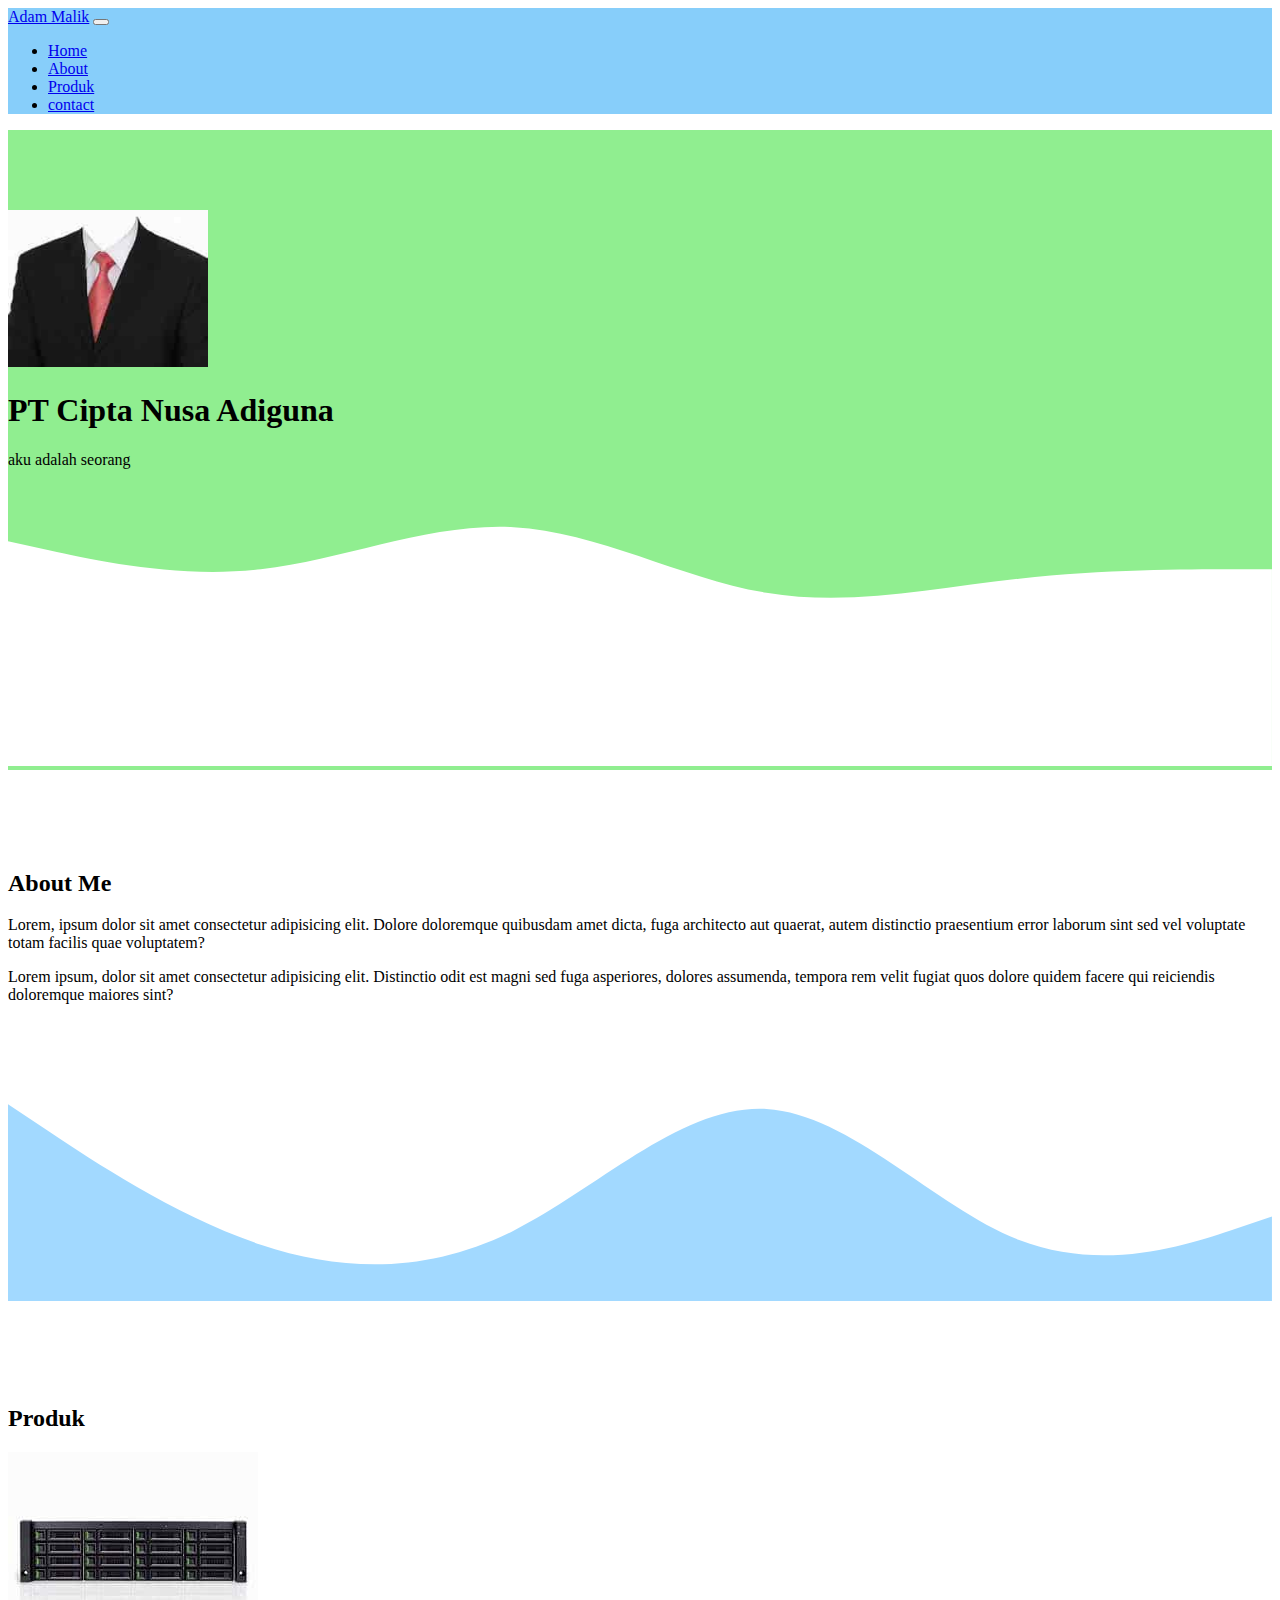
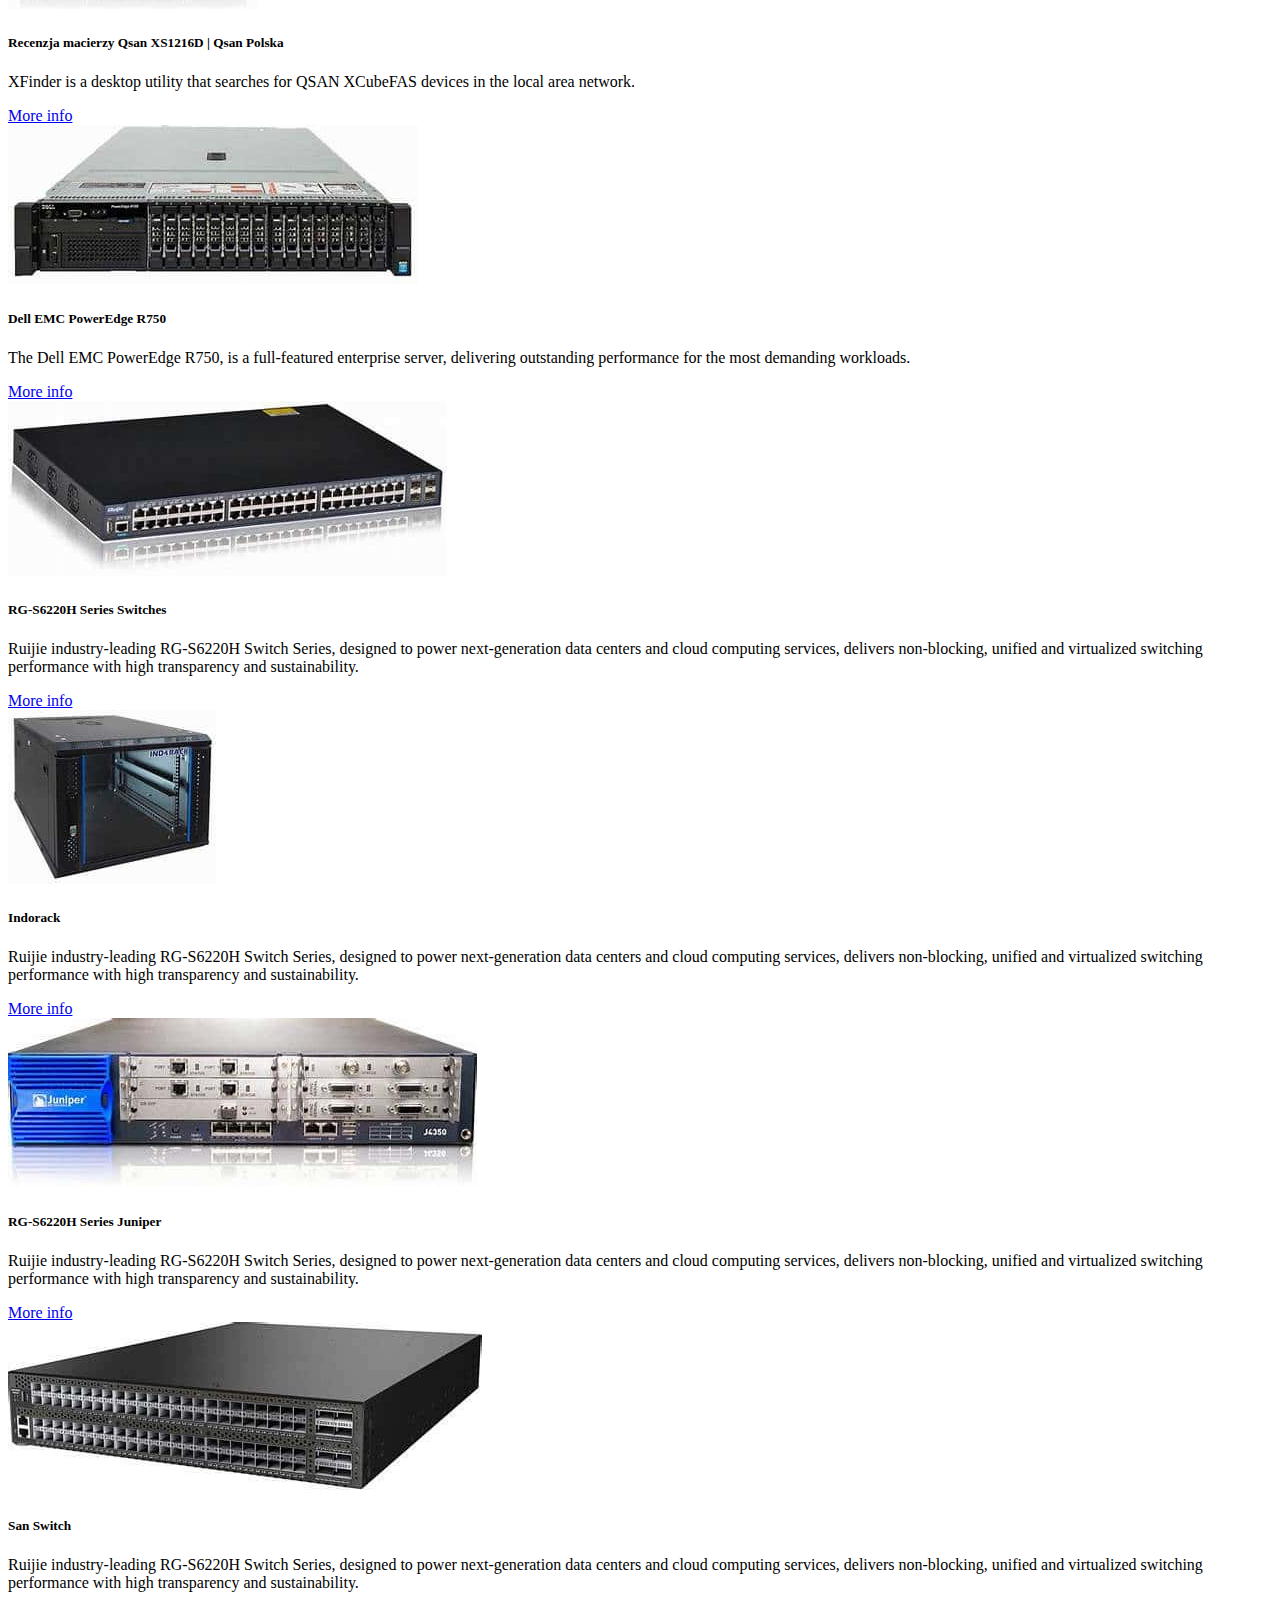
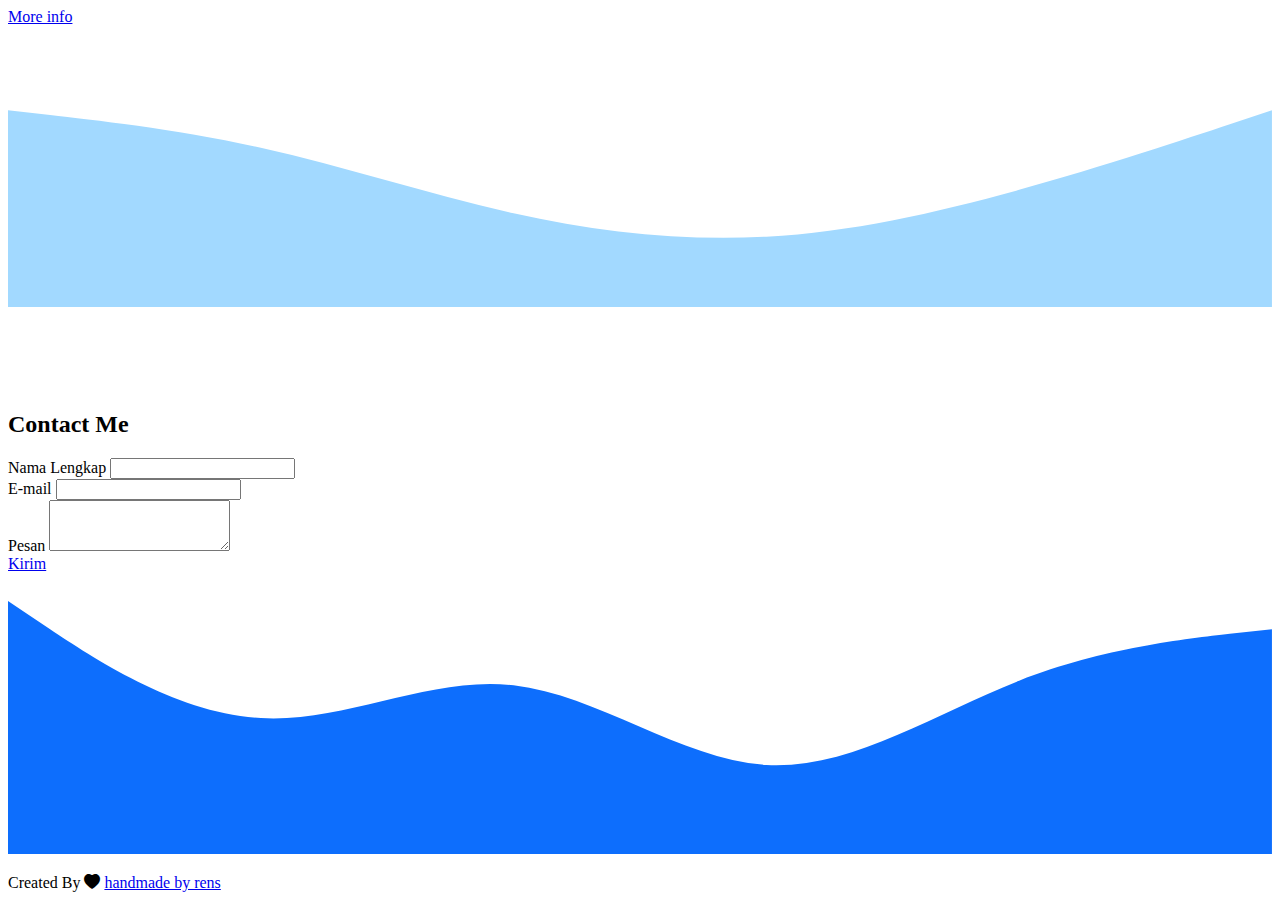
<file: index.html>
<!DOCTYPE html>
<html lang="en">
  <head>
    <!-- Required meta tags -->
    <meta charset="utf-8" />
    <meta name="viewport" content="width=device-width, initial-scale=1" />

    <!-- Bootstrap CSS -->
    <link href="https://cdn.jsdelivr.net/npm/bootstrap@5.0.2/dist/css/bootstrap.min.css" rel="stylesheet" integrity="sha384-EVSTQN3/azprG1Anm3QDgpJLIm9Nao0Yz1ztcQTwFspd3yD65VohhpuuCOmLASjC" crossorigin="anonymous" />
    
    <!-- Bootstrap icons -->
    <link rel="stylesheet" href="https://cdn.jsdelivr.net/npm/bootstrap-icons@1.8.3/font/bootstrap-icons.css"/>

    <!-- my css -->
    <link rel="stylesheet" href="style.css" />

    <title>curiculum Vitae</title>
  </head>
  <body id="home">
    <!-- navbar -->
    <nav class="navbar navbar-expand-lg navbar-light shadow-sm fixed-top" style="background-color: lightskyblue">
      <div class="container">
        <a class="navbar-brand" href="#">Adam Malik</a>
        <button class="navbar-toggler" type="button" data-bs-toggle="collapse" data-bs-target="#navbarNav" aria-controls="navbarNav" aria-expanded="false" aria-label="Toggle navigation">
          <span class="navbar-toggler-icon"></span>
        </button>
        <div class="collapse navbar-collapse" id="navbarNav">
          <ul class="navbar-nav ms-auto">
            <li class="nav-item">
              <a class="nav-link active" aria-current="page" href="#Home">Home</a>
            </li>
            <li class="nav-item">
              <a class="nav-link active" href="#about">About</a>
            </li>
            <li class="nav-item">
              <a class="nav-link active" href="#produk">Produk</a>
            </li>
            <li class="nav-item">
              <a class="nav-link active" href="#contact">contact  </a>

            </li>
            </li>
          </ul>
        </div>
      </div>
    </nav>
    <!-- akhir navbar -->

    <!-- jumbotron -->
    <div id="Home"</div>
    <section class="jumbotron text-center">
      <img src="img/formal.jpg" alt="PT Ciptanusa Adiguna" width="200" class="rounded-circle img-thumbnail" />
      <h1 class="display-10">PT Cipta Nusa Adiguna</h1>
      <p class="lead">aku adalah seorang</p>
      <svg xmlns="http://www.w3.org/2000/svg" viewBox="0 0 1440 320">
        <path
          fill="#ffffff"
          fill-opacity="1"
          d="M0,64L48,74.7C96,85,192,107,288,96C384,85,480,43,576,48C672,53,768,107,864,122.7C960,139,1056,117,1152,106.7C1248,96,1344,96,1392,96L1440,96L1440,320L1392,320C1344,320,1248,320,1152,320C1056,320,960,320,864,320C768,320,672,320,576,320C480,320,384,320,288,320C192,320,96,320,48,320L0,320Z"
        ></path>
      </svg>
    </section>
    <!-- akhir jumbotron -->

    <!-- about -->
    <section id="about"> </section>
      <div class="container">
        <div class="row text-center mb-5"
          <div class="col">
            <h2>About Me</h2>
          </div>
          <div class="row justify-content-center fs-5 text-start ">
            <div class="col-md-5 mb-3">
              <p>Lorem, ipsum dolor sit amet consectetur adipisicing elit. Dolore doloremque quibusdam amet dicta, fuga architecto aut quaerat, autem distinctio praesentium error laborum sint sed vel voluptate totam facilis quae voluptatem?</p>
            </div>
          <div class="col-md-5"
            <p>Lorem ipsum, dolor sit amet consectetur adipisicing elit. Distinctio odit est magni sed fuga asperiores, dolores assumenda, tempora rem velit fugiat quos dolore quidem facere qui reiciendis doloremque maiores sint?</p>     
          </div>
          </div>
        </div>
          <svg xmlns="http://www.w3.org/2000/svg" viewBox="0 0 1440 320"><path fill="#a2d9ff" fill-opacity="1" d="M0,96L48,128C96,160,192,224,288,256C384,288,480,288,576,240C672,192,768,96,864,101.3C960,107,1056,213,1152,250.7C1248,288,1344,256,1392,240L1440,224L1440,320L1392,320C1344,320,1248,320,1152,320C1056,320,960,320,864,320C768,320,672,320,576,320C480,320,384,320,288,320C192,320,96,320,48,320L0,320Z"></path></svg>

    <!-- akhir about -->

    <!-- produk-->
    <section id="produk"</section>  
      <div class="container">
        <div class="row text-center mb-5">
          <div class="col">
            <h2>Produk</h2>

          </div>
        </div>
        <div class="row ">
          <div class="col-md-4 mb-3">
            <div class="card mb-5">
              <img src="img/Qsan.jpg" class="card-img-top" alt="...">
              <div class="card-body text-center">
                <h5 class="card-title">Recenzja macierzy Qsan XS1216D | Qsan Polska</h5>
                <p class="card-text">XFinder is a desktop utility that searches for QSAN XCubeFAS devices in the local area network.</p>
                <a href="Qsan.html" class="btn btn-primary">More info</a>
              </div>
            </div>
          </div>
          <div class="col-md-4 mb-3">
            <div class="card mb-5">
              <img src="img/Dell.jpg" class="card-img-top" alt="...">
              <div class="card-body text-center">
                <h5 class="card-title">Dell EMC PowerEdge R750</h5>
                <p class="card-text">The Dell EMC PowerEdge R750, is a full-featured
                  enterprise server, delivering outstanding performance for
                  the most demanding workloads.</p>
                <a href="Dell.html" class="btn btn-primary">More info</a>
              </div>
            </div>
          </div>
          <div class="col-md-4 mb-3">
            <div class="card mb-5">
              <img src="img/Ruijie.jpg" class="card-img-top" alt="...">
              <div class="card-body text-center">
                <h5 class="card-title">RG-S6220H Series Switches</h5>
                <p class="card-text">Ruijie industry-leading RG-S6220H Switch Series, designed to power next-generation data centers and cloud computing services, delivers non-blocking, unified and virtualized switching performance with high transparency and sustainability. </p>
                <a href="ruijie.html" class="btn btn-primary  ">More info</a>
              </div>
            </div>
          </div>
          <div class="col-md-4 mb-3">
            <div class="card mb-5">
              <img src="img/indorack.jpg" class="card-img-top" alt="...">
              <div class="card-body text-center">
                <h5 class="card-title">Indorack</h5>
                <p class="card-text">Ruijie industry-leading RG-S6220H Switch Series, designed to power next-generation data centers and cloud computing services, delivers non-blocking, unified and virtualized switching performance with high transparency and sustainability. </p>
                <a href="Indorack.html" class="btn btn-primary  ">More info</a>
              </div>
            </div>
          </div>
          <div class="col-md-4 mb-3">
            <div class="card mb-5">
              <img src="img/juniper.jpg" class="card-img-top" alt="...">
              <div class="card-body text-center">
                <h5 class="card-title">RG-S6220H Series Juniper</h5>
                <p class="card-text">Ruijie industry-leading RG-S6220H Switch Series, designed to power next-generation data centers and cloud computing services, delivers non-blocking, unified and virtualized switching performance with high transparency and sustainability. </p>
                <a href="juniper.html" class="btn btn-primary  ">More info</a>
              </div>
            </div>
          </div>
          <div class="col-md-4 mb-3">
            <div class="card mb-5">
              <img src="img/san switch.jpg" class="card-img-top" alt="...">
              <div class="card-body text-center">
                <h5 class="card-title">San Switch</h5>
                <p class="card-text">Ruijie industry-leading RG-S6220H Switch Series, designed to power next-generation data centers and cloud computing services, delivers non-blocking, unified and virtualized switching performance with high transparency and sustainability. </p>
                <a href="sanswitch.html" class="btn btn-primary  ">More info</a>
              </div>
            </div>
          </div>
        </div>
      </div>      
            
      <svg xmlns="http://www.w3.org/2000/svg" viewBox="0 0 1440 320 "><path fill="#a2d9ff" fill-opacity="1" d="M0,96L48,101.3C96,107,192,117,288,138.7C384,160,480,192,576,213.3C672,235,768,245,864,240C960,235,1056,213,1152,186.7C1248,160,1344,128,1392,112L1440,96L1440,320L1392,320C1344,320,1248,320,1152,320C1056,320,960,320,864,320C768,320,672,320,576,320C480,320,384,320,288,320C192,320,96,320,48,320L0,320Z"></path></svg>
    <!-- akhir produk -->

    <!-- contact -->
    <section id="contact"</section>
      <div class="container">
        <div class="row text-center mb-5">
          <div class="col">
            <h2>Contact Me</h2>
          </div>
        </div>
        <div class="row">
          <div class="col-md-8">
            <form>
              <div class="mb-3">
                <label for="name" class="form-label">Nama Lengkap</label>
                <input type="text" class="form-control" id="name" aria-describedby="emailHelp">
                <div id="emailHelp" class="form-text"></div>
              </div>
              <div class="mb-3">
                <label for="email" class="form-label">E-mail</label>
                <input type="email" class="form-control" id="email " aria-describedby="emailHelp">
                <div id="emailHelp" class="form-text"></div>
              </div>
              <div class="mb-3">
                <label for="pesan" class="form-label">Pesan</label>
                <textarea class="form-control" id="pesan" rows="3"></textarea>
              </div
             <div>  <a href="berhasi.html" class="btn btn-success">Kirim</a>
              
            </form>
          </div>
        </div>
      </div>
      <svg xmlns="http://www.w3.org/2000/svg" viewBox="0 0 1440 320"><path fill="#0d6efd" fill-opacity="1" d="M0,32L48,64C96,96,192,160,288,165.3C384,171,480,117,576,128C672,139,768,213,864,218.7C960,224,1056,160,1152,122.7C1248,85,1344,75,1392,69.3L1440,64L1440,320L1392,320C1344,320,1248,320,1152,320C1056,320,960,320,864,320C768,320,672,320,576,320C480,320,384,320,288,320C192,320,96,320,48,320L0,320Z"></path></svg>
    <!-- akhir contact -->

    <!-- footer -->
    <footer class="bg-primary text-black text-center pb-5 " >
      <p>Created By <i class="bi bi-heart-fill text-danger"> </i> <a href="http://www.instagram.com/handmade.by.rens/" class="text-white fw-bold"</a>handmade by rens</p>
    </footer>
    <!-- akhir footer --> 
    <script src="https://cdn.jsdelivr.net/npm/bootstrap@5.0.2/dist/js/bootstrap.bundle.min.js" integrity="sha384-MrcW6ZMFYlzcLA8Nl+NtUVF0sA7MsXsP1UyJoMp4YLEuNSfAP+JcXn/tWtIaxVXM" crossorigin="anonymous"></script>
  </body>
</html>
</file>
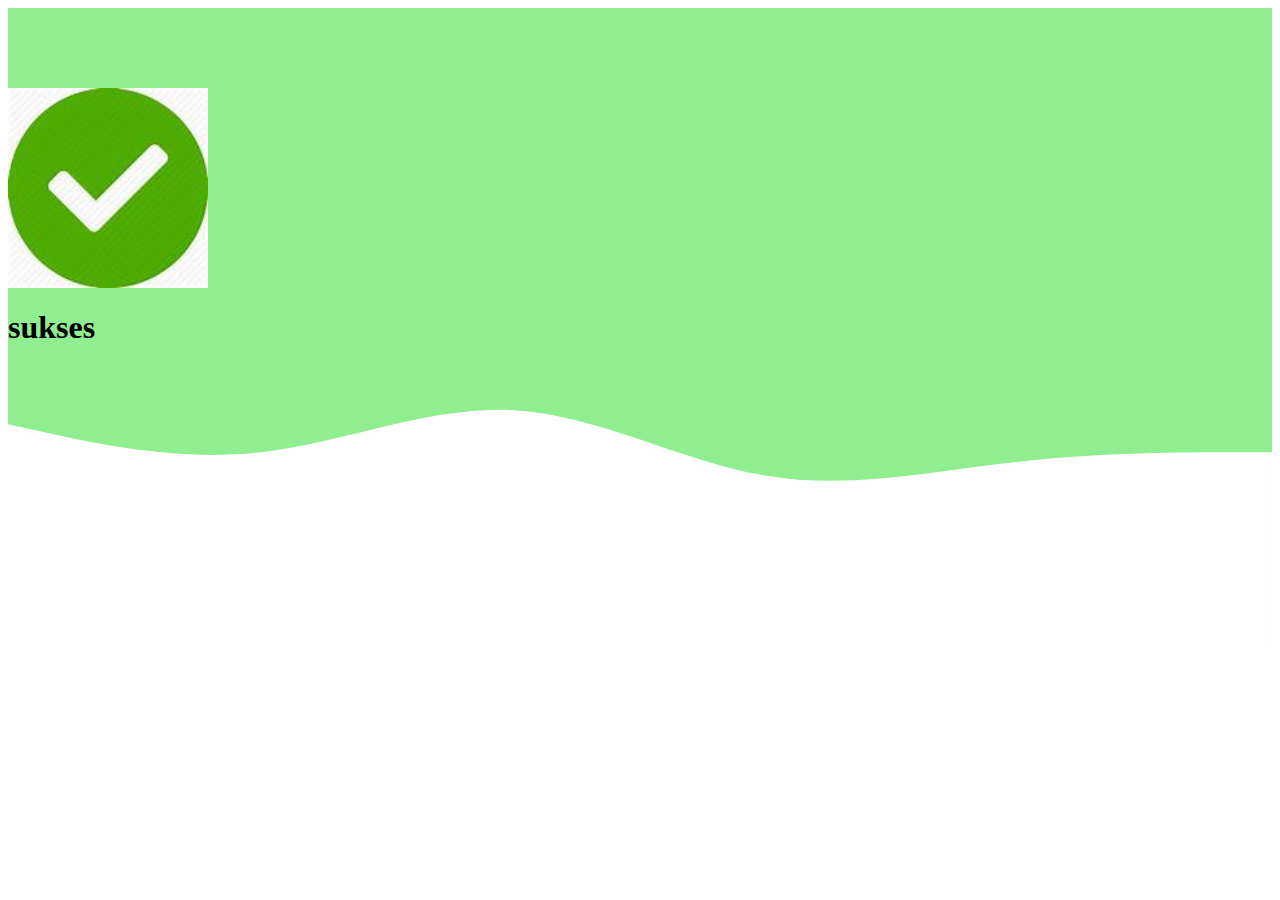
<file: berhasil.html>
<html lang="en">
  <head>
    <!-- my css -->
    <link rel="stylesheet" href="style.css" />

    <title>Sukses</title>
  </head>
    <!-- jumbotron -->
    <div id="Home"</div>
        <section class="jumbotron img-center">
          <img src="img/sukses.jfif" alt="Sukses" width="200" class="rounded-circle" />
          <h1 class="display-10">sukses</h1>
          <svg xmlns="http://www.w3.org/2000/svg" viewBox="0 0 1440 320">
            <path
              fill="#ffffff"
              fill-opacity="1"
              d="M0,64L48,74.7C96,85,192,107,288,96C384,85,480,43,576,48C672,53,768,107,864,122.7C960,139,1056,117,1152,106.7C1248,96,1344,96,1392,96L1440,96L1440,320L1392,320C1344,320,1248,320,1152,320C1056,320,960,320,864,320C768,320,672,320,576,320C480,320,384,320,288,320C192,320,96,320,48,320L0,320Z"
            ></path>
          </svg>
        </section>
        <!-- akhir jumbotron -->
</html>
</file>
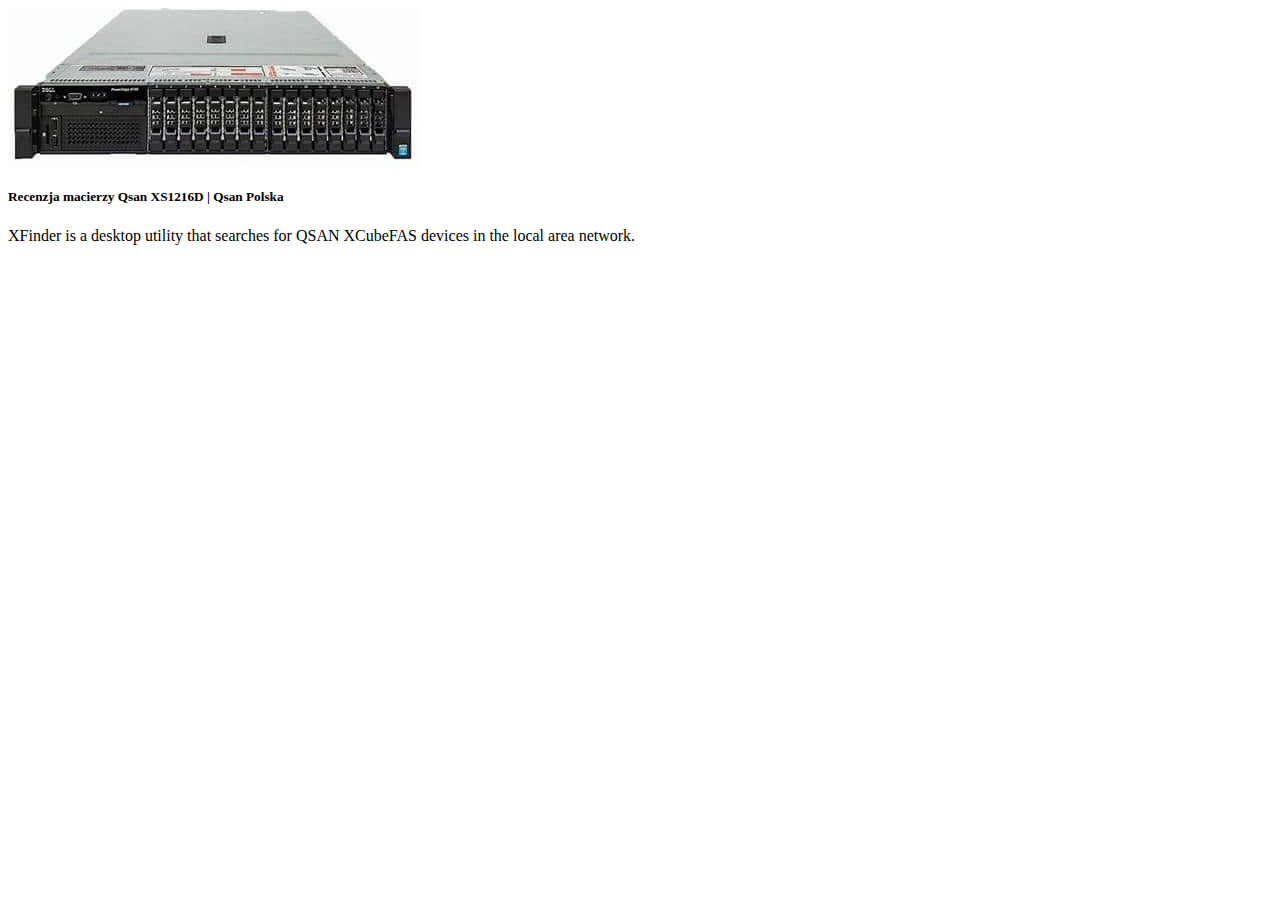
<file: Dell.html>
<html lang="en">
  <head>
    <!-- my css -->
    <link rel="stylesheet" href="style.css" />

    <title>Dell Server</title>
  </head>

  <img src="img/Dell.jpg" class="card-img-top" alt="..." />
  <div class="card-body img-center">
    <h5 class="card-title">Recenzja macierzy Qsan XS1216D | Qsan Polska</h5>
    <p class="card-text">XFinder is a desktop utility that searches for QSAN XCubeFAS devices in the local area network.</p>
  </div>
</html>
</file>
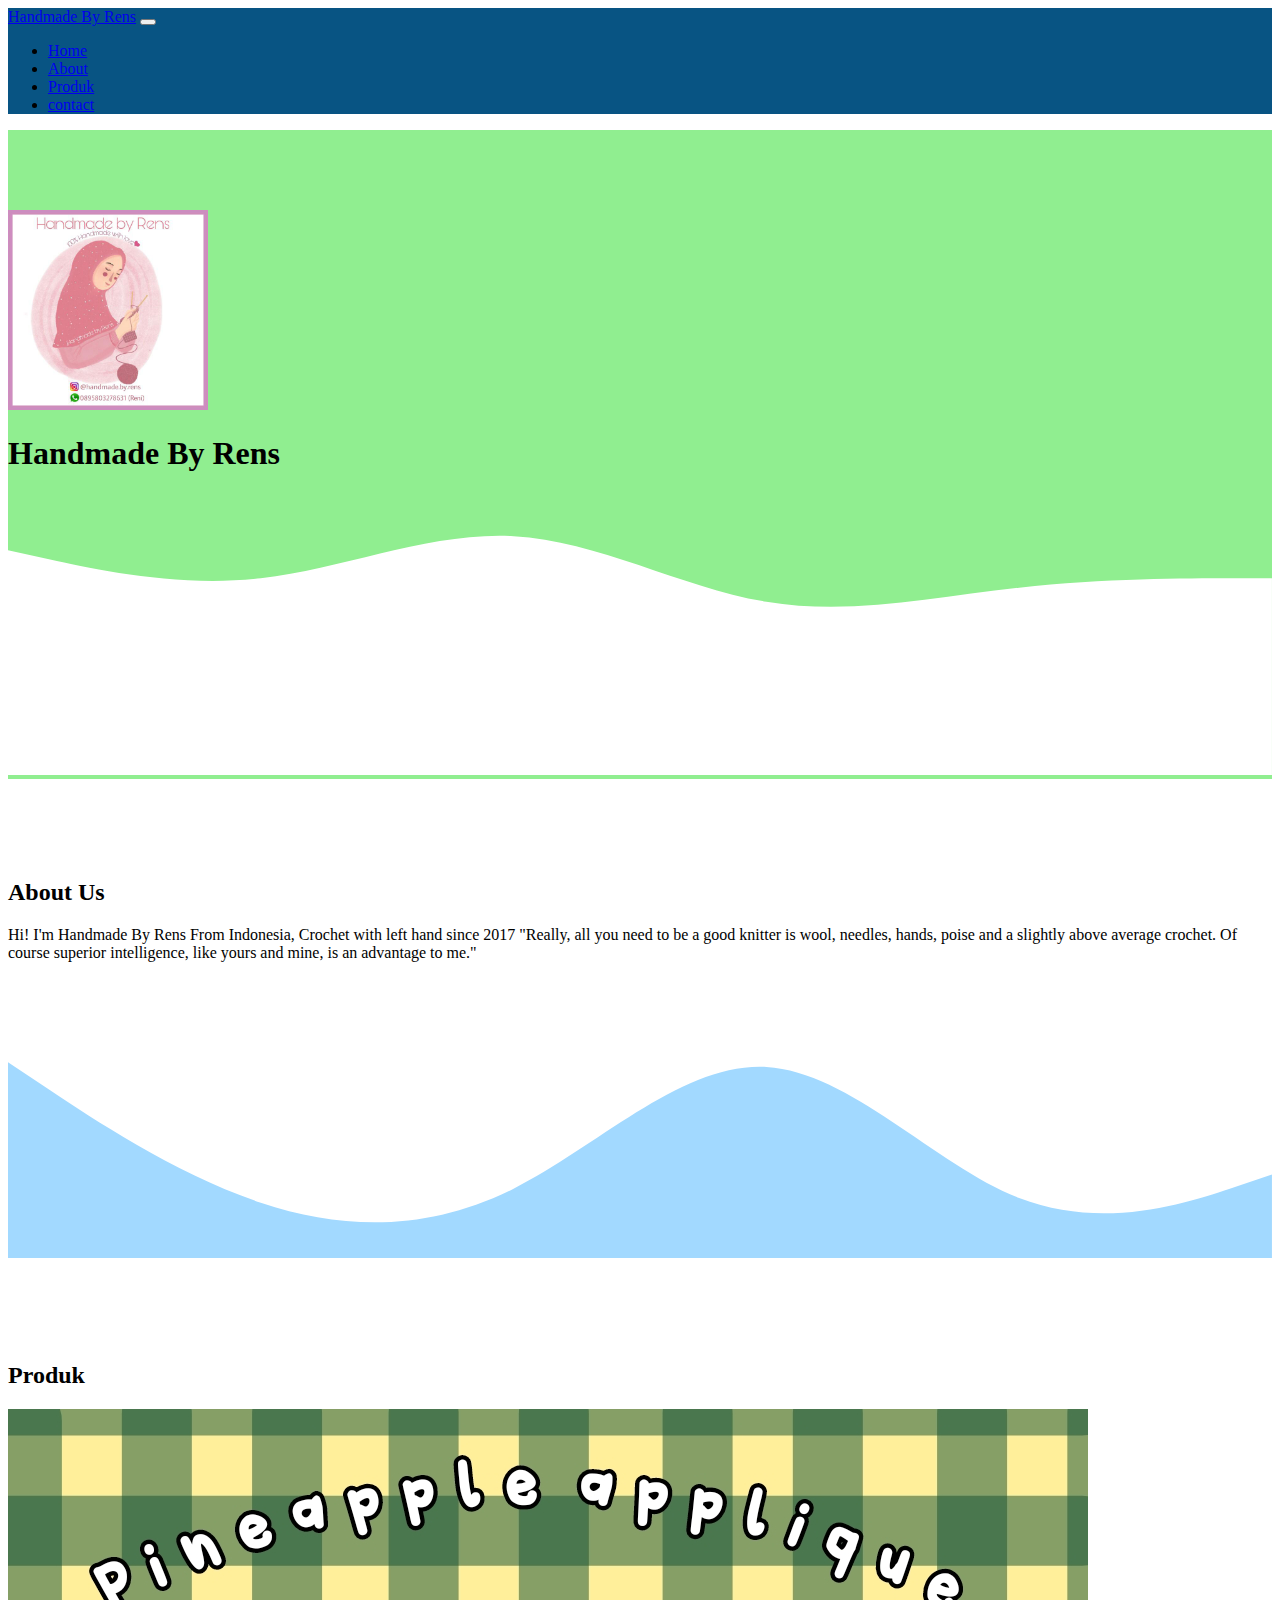
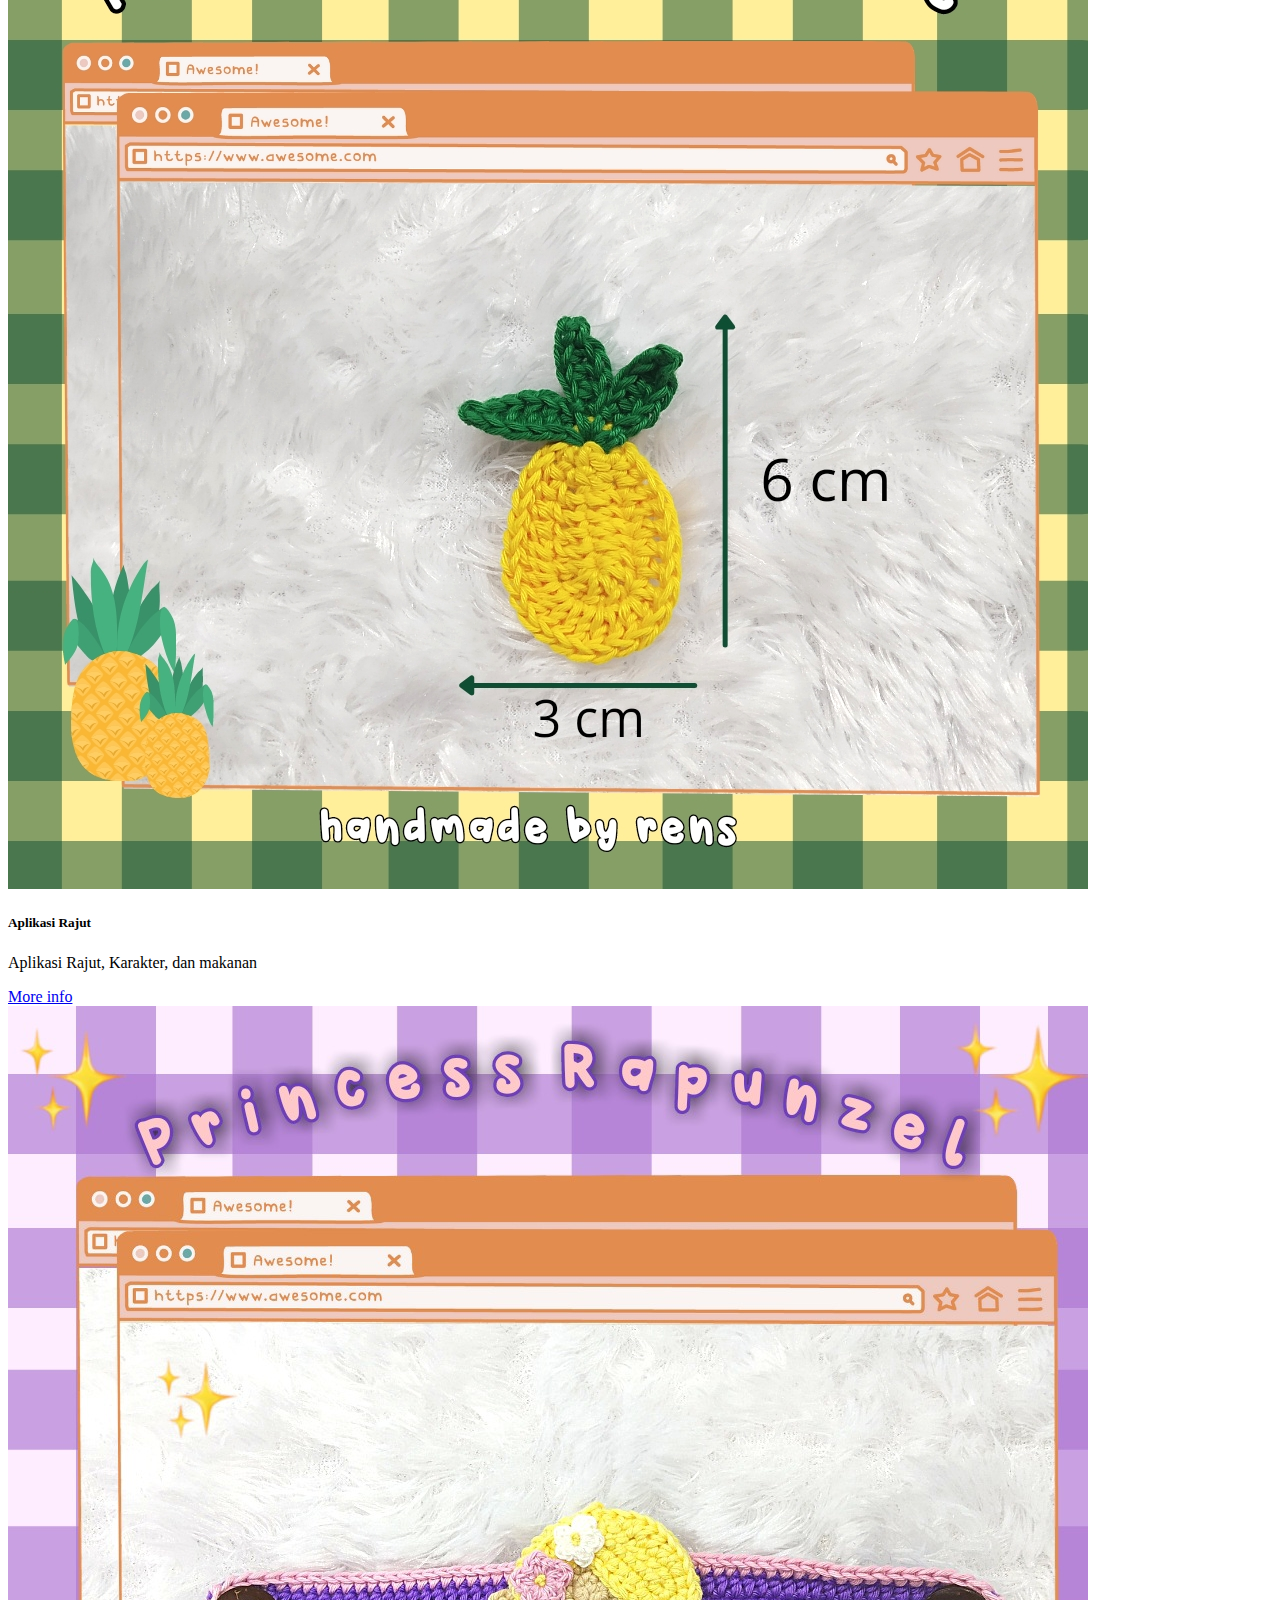
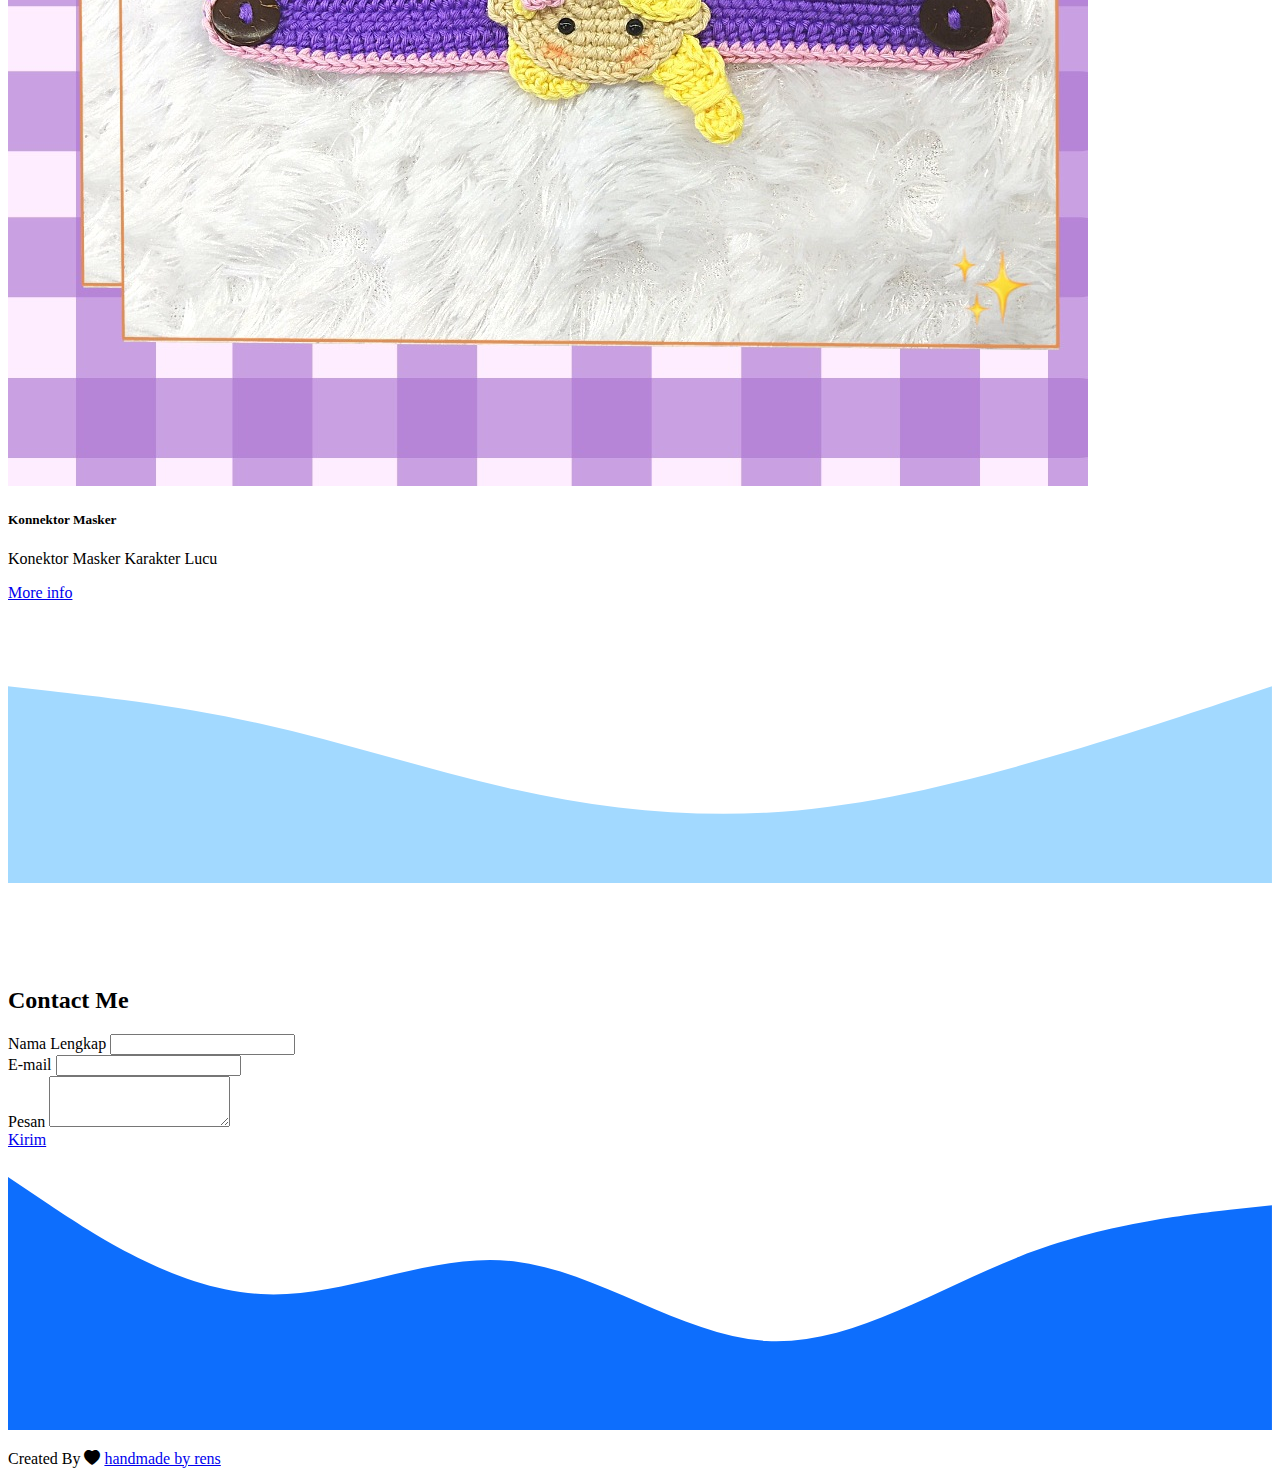
<file: indexma.html>
<!DOCTYPE html>
<html lang="en">
  <head>
    <!-- Required meta tags -->
    <meta charset="utf-8" />
    <meta name="viewport" content="width=device-width, initial-scale=1" />

    <!-- Bootstrap CSS -->
    <link href="https://cdn.jsdelivr.net/npm/bootstrap@5.0.2/dist/css/bootstrap.min.css" rel="stylesheet" integrity="sha384-EVSTQN3/azprG1Anm3QDgpJLIm9Nao0Yz1ztcQTwFspd3yD65VohhpuuCOmLASjC" crossorigin="anonymous" />
    
    <!-- Bootstrap icons -->
    <link rel="stylesheet" href="https://cdn.jsdelivr.net/npm/bootstrap-icons@1.8.3/font/bootstrap-icons.css"/>

    <!-- my css -->
    <link rel="stylesheet" href="style.css" />

    <title>Handmade By rens</title>                
  </head>
  <body id="home">
    <!-- navbar -->
    <nav class="navbar navbar-expand-lg navbar-light shadow-sm fixed-top" style="background-color: rgb(8, 84, 131)">
      <div class="container">
        <a class="navbar-brand" href="#">Handmade By Rens</a>
        <button class="navbar-toggler" type="button" data-bs-toggle="collapse" data-bs-target="#navbarNav" aria-controls="navbarNav" aria-expanded="false" aria-label="Toggle navigation">
          <span class="navbar-toggler-icon"></span>
        </button>
        <div class="collapse navbar-collapse" id="navbarNav">
          <ul class="navbar-nav ms-auto">
            <li class="nav-item">
              <a class="nav-link active" aria-current="page" href="#Home">Home</a>
            </li>
            <li class="nav-item">
              <a class="nav-link active" href="#about">About</a>
            </li>
            <li class="nav-item">
              <a class="nav-link active" href="#produk">Produk</a>
            </li>
            <li class="nav-item">
              <a class="nav-link active" href="#contact">contact </a>

            </li>
            </li>
          </ul>
        </div>
      </div>
    </nav>
    <!-- akhir navbar -->

    <!-- jumbotron -->
    <div id="Home"</div>
    <section class="jumbotron text-center">
      <img src="img/handmade.jpg" alt="Handmade By Rens" width="200" class="rounded-circle img-thumbnail" />
      <h1 class="display-10">Handmade By Rens</h1>
      <p class="lead"></p>
      <svg xmlns="http://www.w3.org/2000/svg" viewBox="0 0 1440 320">
        <path
          fill="#ffffff"
          fill-opacity="1"
          d="M0,64L48,74.7C96,85,192,107,288,96C384,85,480,43,576,48C672,53,768,107,864,122.7C960,139,1056,117,1152,106.7C1248,96,1344,96,1392,96L1440,96L1440,320L1392,320C1344,320,1248,320,1152,320C1056,320,960,320,864,320C768,320,672,320,576,320C480,320,384,320,288,320C192,320,96,320,48,320L0,320Z"
        ></path>
      </svg>
    </section>
    <!-- akhir jumbotron -->

    <!-- about -->
    <section id="about"> </section>
      <div class="container">
        <div class="row text-center mb-5"
          <div class="col">
            <h2>About Us</h2>
          </div>
          <div class="row justify-content-center fs-5 ">
            <div class="col">
              <p>Hi! I'm Handmade By Rens From Indonesia, Crochet with left hand since 2017
                "Really, all you need to be a good knitter is wool, needles, hands, poise and a slightly above average crochet. Of course superior intelligence, like yours and mine, is an advantage to me."</p>
            </div>
          <div class="col-md-0"
          </div>
          </div>
        </div>
         <svg xmlns="http://www.w3.org/2000/svg" viewBox="0 0 1440 320"><path fill="#a2d9ff" fill-opacity="1" d="M0,96L48,128C96,160,192,224,288,256C384,288,480,288,576,240C672,192,768,96,864,101.3C960,107,1056,213,1152,250.7C1248,288,1344,256,1392,240L1440,224L1440,320L1392,320C1344,320,1248,320,1152,320C1056,320,960,320,864,320C768,320,672,320,576,320C480,320,384,320,288,320C192,320,96,320,48,320L0,320Z"></path></svg>

    <!-- akhir about -->

    <!-- produk-->
    <section id="produk"</section>  
      <div class="container">
        <div class="row text-center mb-5">
          <div class="col">
            <h2>Produk</h2>

          </div>
        </div>
        <div class="row ">
          <div class="col-md-4 mb-3">
            <div class="card mb-5">
              <img src="img/nanas (1).jpeg" class="card-img-top" alt="...">
              <div class="card-body text-center">
                <h5 class="card-title">Aplikasi Rajut </h5>
                <p class="card-text">Aplikasi Rajut, Karakter, dan makanan</p>
                <a href="konektor.html" class="btn btn-primary">More info</a>
              </div>
            </div>
          </div>
          <div class="col-md-4 mb-3">
            <div class="card mb-5">
              <img src="img/nanas (15).jpeg" class="card-img-top" alt="...">
              <div class="card-body text-center">
                <h5 class="card-title">Konnektor Masker</h5>
                <p class="card-text">Konektor Masker Karakter Lucu</p>
                <a href="aplikasirajut.html" class="btn btn-primary">More info</a>
              </div>
            </div>
          </div>

          </div>
        </div>
      </div>      
            
      <svg xmlns="http://www.w3.org/2000/svg" viewBox="0 0 1440 320 "><path fill="#a2d9ff" fill-opacity="1" d="M0,96L48,101.3C96,107,192,117,288,138.7C384,160,480,192,576,213.3C672,235,768,245,864,240C960,235,1056,213,1152,186.7C1248,160,1344,128,1392,112L1440,96L1440,320L1392,320C1344,320,1248,320,1152,320C1056,320,960,320,864,320C768,320,672,320,576,320C480,320,384,320,288,320C192,320,96,320,48,320L0,320Z"></path></svg>
    <!-- akhir produk -->

    <!-- contact -->
    <section id="contact"</section>
      <div class="container">
        <div class="row text-center mb-5">
          <div class="col">
            <h2>Contact Me</h2>
          </div>
        </div>
        <div class="row">
          <div class="col-md-8">
            <form>
              <div class="mb-3">
                <label for="name" class="form-label">Nama Lengkap</label>
                <input type="text" class="form-control" id="name" aria-describedby="emailHelp">
                <div id="emailHelp" class="form-text"></div>
              </div>
              <div class="mb-3">
                <label for="email" class="form-label">E-mail</label>
                <input type="email" class="form-control" id="email " aria-describedby="emailHelp">
                <div id="emailHelp" class="form-text"></div>
              </div>
              <div class="mb-3">
                <label for="pesan" class="form-label">Pesan</label>
                <textarea class="form-control" id="pesan" rows="3"></textarea>
              </div
             <div>  <a href="berhasi.html" class="btn btn-success">Kirim</a>
              
            </form>
          </div>
        </div>
      </div>
      <svg xmlns="http://www.w3.org/2000/svg" viewBox="0 0 1440 320"><path fill="#0d6efd" fill-opacity="1" d="M0,32L48,64C96,96,192,160,288,165.3C384,171,480,117,576,128C672,139,768,213,864,218.7C960,224,1056,160,1152,122.7C1248,85,1344,75,1392,69.3L1440,64L1440,320L1392,320C1344,320,1248,320,1152,320C1056,320,960,320,864,320C768,320,672,320,576,320C480,320,384,320,288,320C192,320,96,320,48,320L0,320Z"></path></svg>
    <!-- akhir contact -->

    <!-- footer -->
    <footer class="bg-primary text-black text-center pb-5 " >
      <p>Created By <i class="bi bi-heart-fill text-danger"> </i> <a href="http://www.instagram.com/handmade.by.rens/" class="text-white fw-bold"</a>handmade by rens</p>
    </footer>
    <!-- akhir footer --> 
    <script src="https://cdn.jsdelivr.net/npm/bootstrap@5.0.2/dist/js/bootstrap.bundle.min.js" integrity="sha384-MrcW6ZMFYlzcLA8Nl+NtUVF0sA7MsXsP1UyJoMp4YLEuNSfAP+JcXn/tWtIaxVXM" crossorigin="anonymous"></script>
  </body>
</html>
</file>
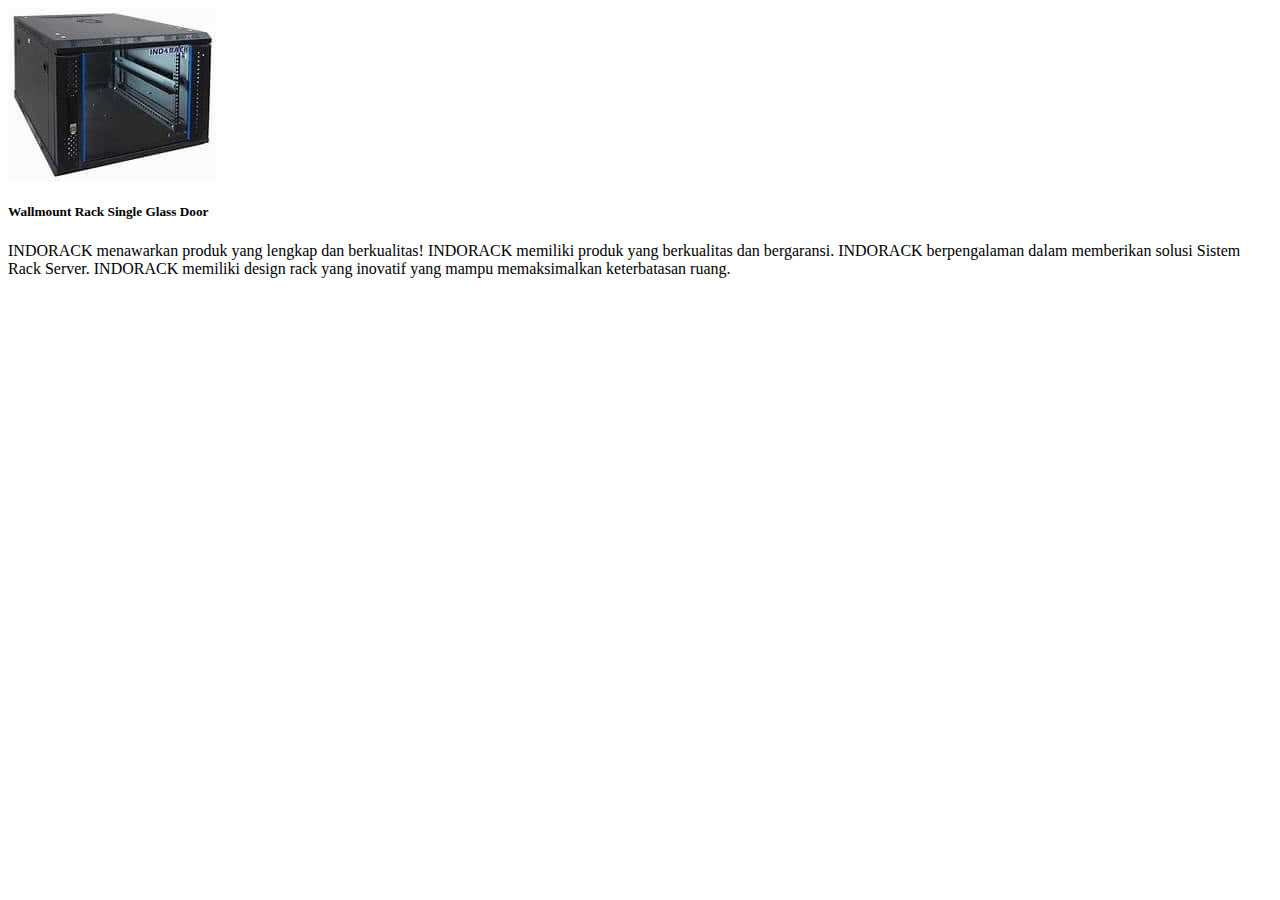
<file: Indorack.html>
<html lang="en">
  <head>
    <!-- my css -->
    <link rel="stylesheet" href="style.css" />

    <title>Indorack</title>
  </head>

  <img src="img/indorack.jpg" class="card-img-top" alt="..." />
  <div class="card-body">
    <h5 class="card-title">Wallmount Rack Single Glass Door</h5>
    <p class="card-text">
      INDORACK menawarkan produk yang lengkap dan berkualitas! INDORACK memiliki produk yang berkualitas dan bergaransi. INDORACK berpengalaman dalam memberikan solusi Sistem Rack Server. INDORACK memiliki design rack yang inovatif yang
      mampu memaksimalkan keterbatasan ruang.
    </p>
  </div>
</html>
</file>
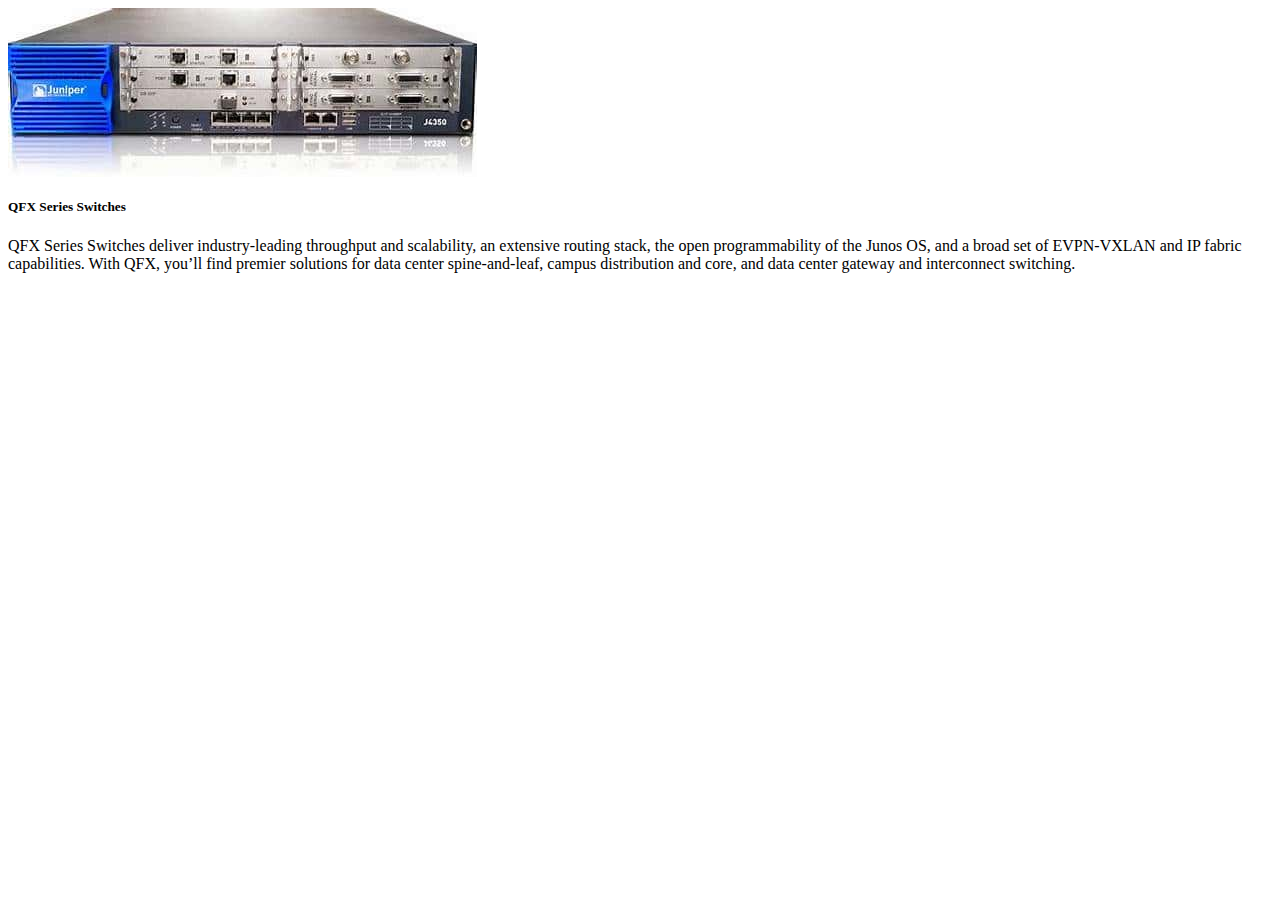
<file: juniper.html>
<html lang="en">
  <head>
    <!-- my css -->
    <link rel="stylesheet" href="style.css" />

    <title>Juniper</title>
  </head>

  <img src="img/juniper.jpg" class="card-img-top" alt="..." />
  <div class="card-body">
    <h5 class="card-title">QFX Series Switches</h5>
    <p class="card-text">
      QFX Series Switches deliver industry-leading throughput and scalability, an extensive routing stack, the open programmability of the Junos OS, and a broad set of EVPN-VXLAN and IP fabric capabilities. With QFX, you’ll find premier
      solutions for data center spine-and-leaf, campus distribution and core, and data center gateway and interconnect switching.
    </p>
  </div>
</html>
</file>
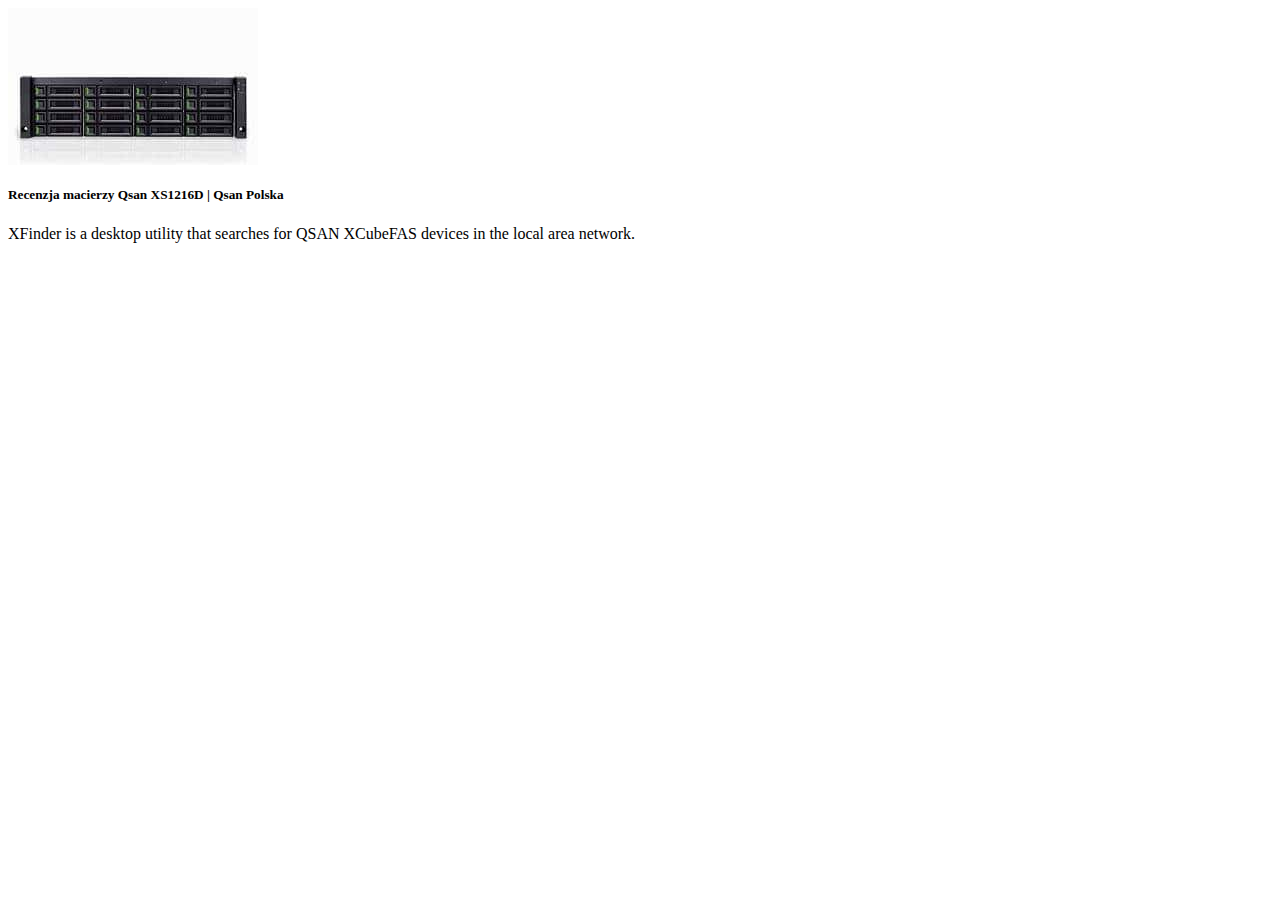
<file: Qsan.html>
<html lang="en">
  <head>
    <!-- my css -->
    <link rel="stylesheet" href="style.css" />

    <title>Qsan</title>
  </head>

  <img src="img/Qsan.jpg" class="card-img-top" alt="..." />
  <div class="card-body">
    <h5 class="card-title">Recenzja macierzy Qsan XS1216D | Qsan Polska</h5>
    <p class="card-text">XFinder is a desktop utility that searches for QSAN XCubeFAS devices in the local area network.</p>
  </div>
</html>
</file>
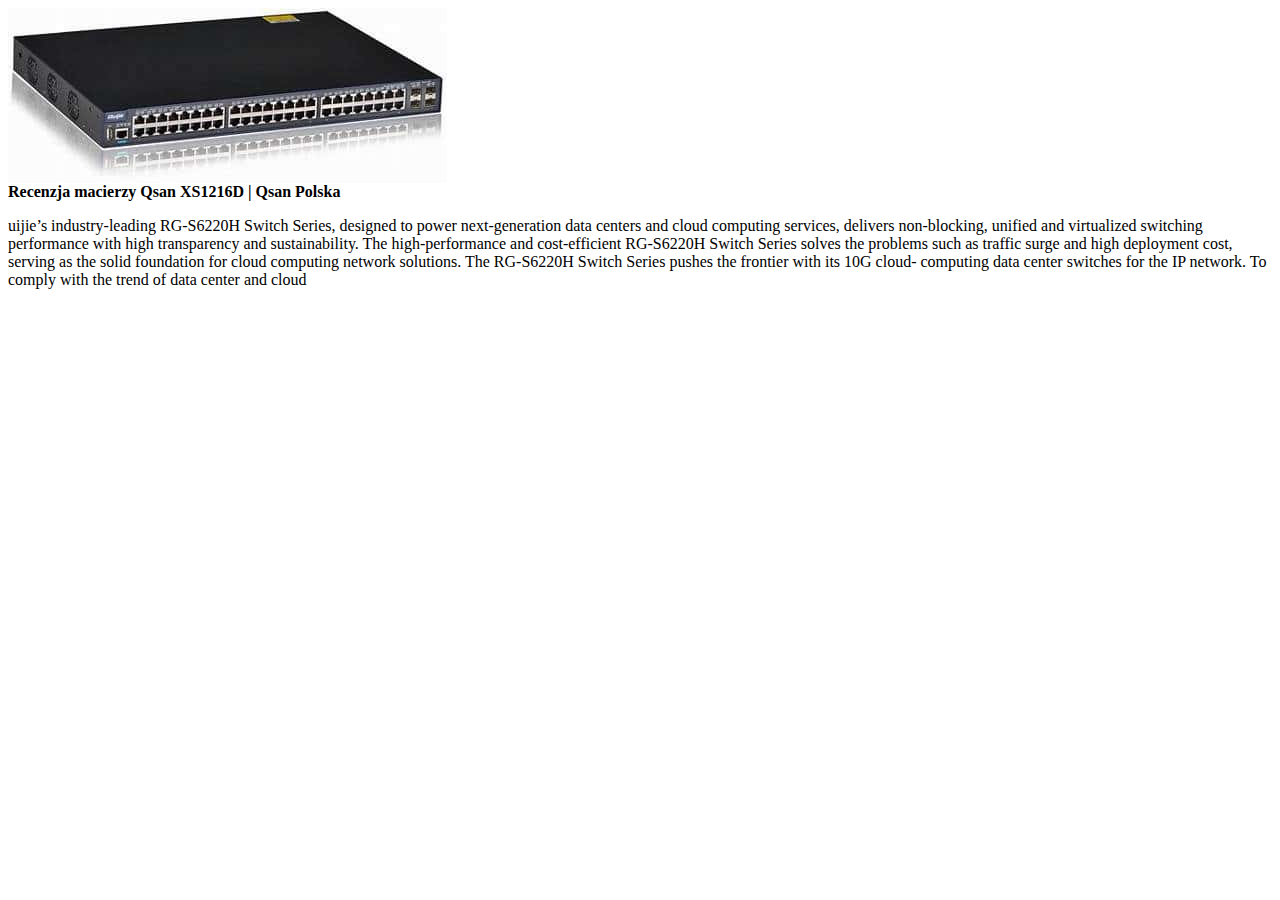
<file: ruijie.html>
<html lang="en">
  <head>
    <!-- my css -->
    <link rel="stylesheet" href="style.css" />

    <title>Ruijie</title>
  </head>

  <img src="img/Ruijie.jpg" class="card-img-center" alt="..." />
  <div class="card-body">
    <strong 
    <h5 class="card-title">Recenzja macierzy Qsan XS1216D | Qsan Polska</h5></strong>

    <p class="card-text">
      uijie’s industry-leading RG-S6220H Switch Series, designed to power next-generation data centers and cloud computing services, delivers non-blocking, unified and virtualized switching performance with high transparency and
      sustainability. The high-performance and cost-efficient RG-S6220H Switch Series solves the problems such as traffic surge and high deployment cost, serving as the solid foundation for cloud computing network solutions. The RG-S6220H
      Switch Series pushes the frontier with its 10G cloud- computing data center switches for the IP network. To comply with the trend of data center and cloud
    </p>
  </div>
</html>
</file>
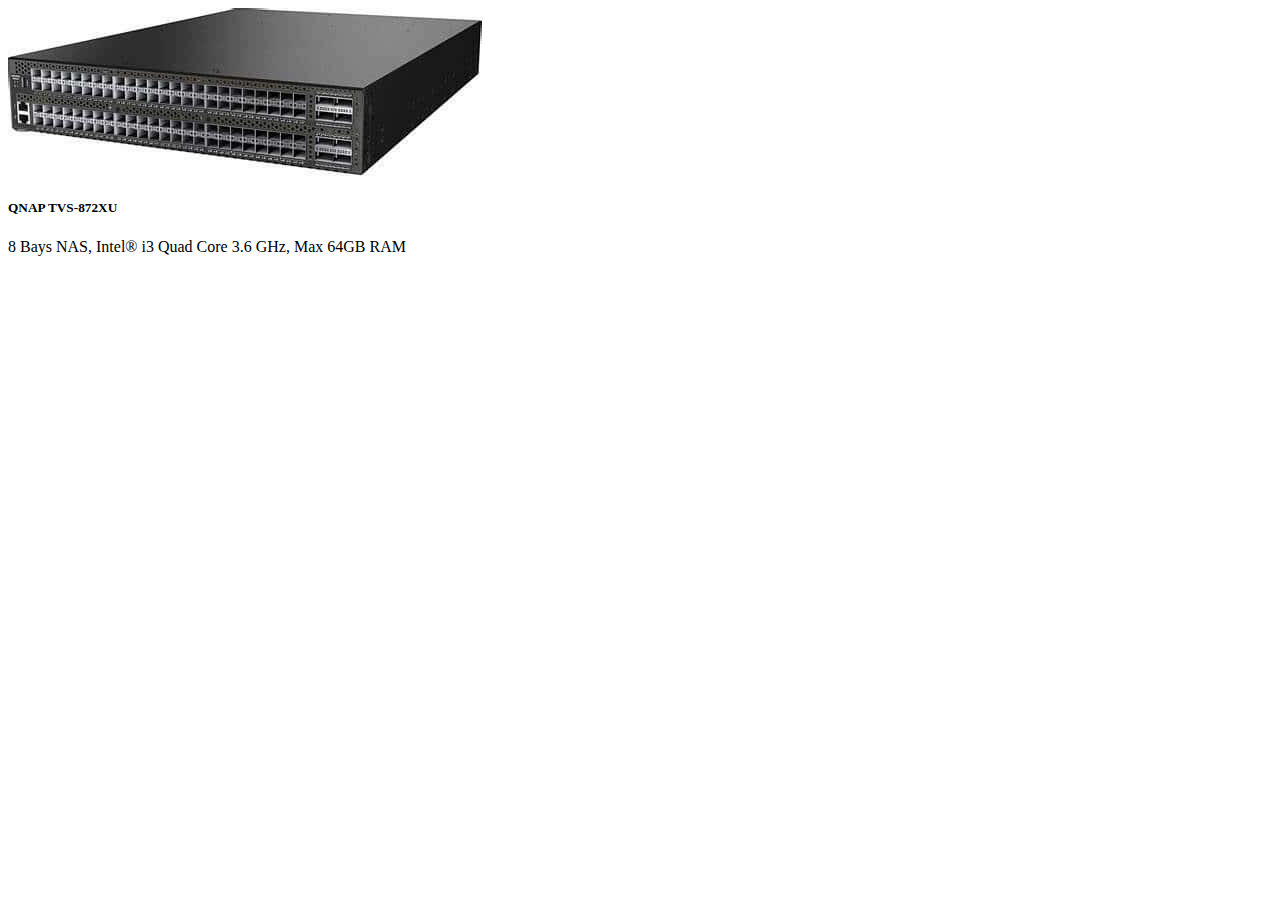
<file: sanswitch.html>
<html lang="en">
  <head>
    <!-- my css -->
    <link rel="stylesheet" href="style.css" />

    <title>San Switch</title>
  </head>

  <img src="img/san switch.jpg" class="card-img-top" alt="..." />
  <div class="card-body">
    <h5 class="card-title">QNAP TVS-872XU</h5>
    <p class="card-text">8 Bays NAS, Intel® i3 Quad Core 3.6 GHz, Max 64GB RAM</p>
  </div>
</html>
</file>
<file: style.css>
.jumbotron {
  padding-top: 5rem;
  background-color: lightgreen;
}

#projects {
  background-color: #a2d9ff;
}

section {
  padding-top: 5rem;
}
</file>
